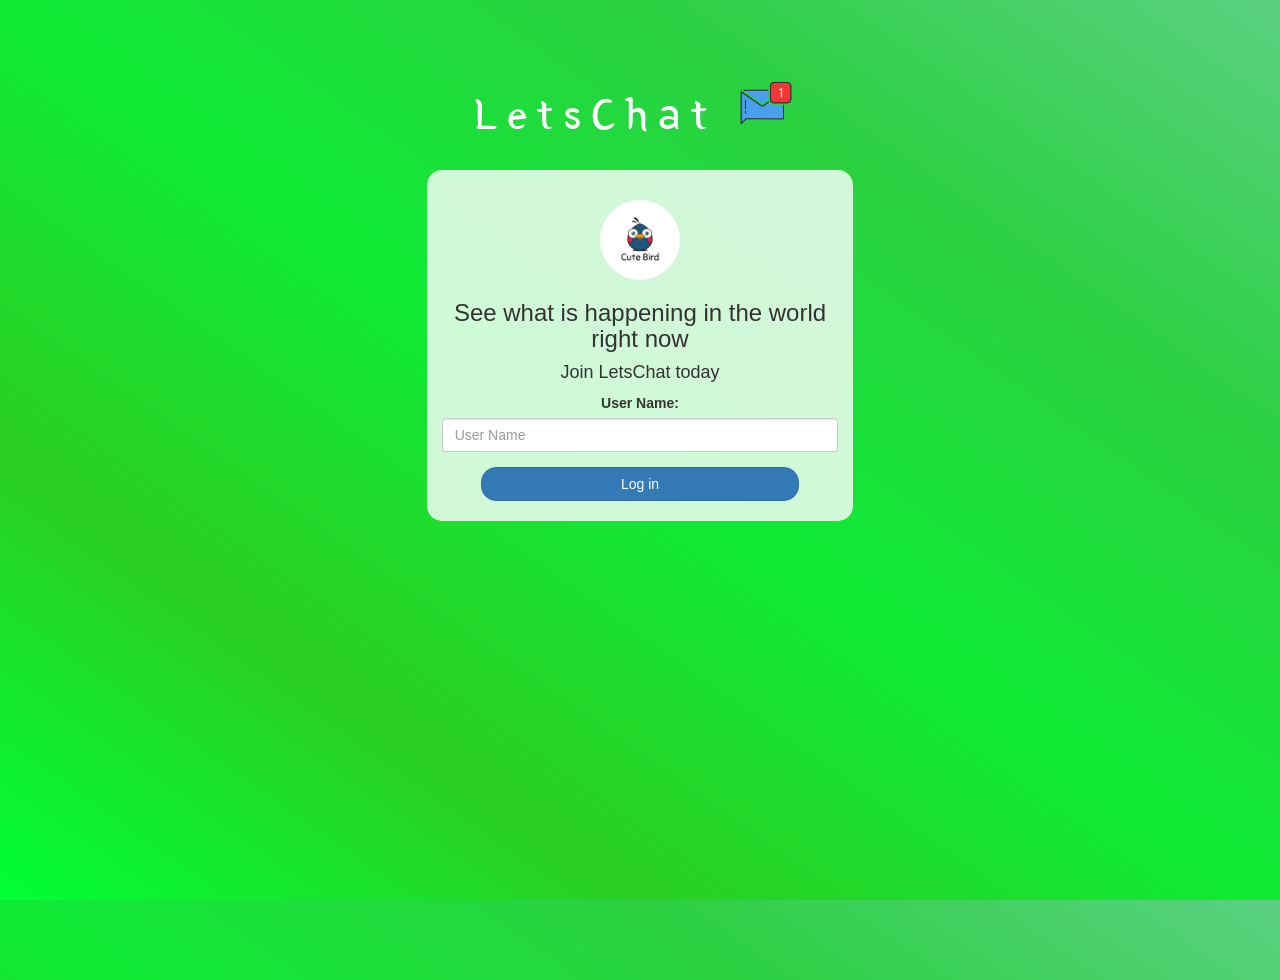
<file: index.html>
<!DOCTYPE html>
<html>
<head>
	<title>LetsChat</title>
<link href="https://fonts.googleapis.com/css?family=Yeon+Sung&display=swap" rel="stylesheet"><meta name="viewport" content="width=device-width, initial-scale=1">

<link rel="stylesheet" href="https://maxcdn.bootstrapcdn.com/bootstrap/3.4.0/css/bootstrap.min.css">
<script src="https://ajax.googleapis.com/ajax/libs/jquery/3.4.1/jquery.min.js"></script>
<script src="https://maxcdn.bootstrapcdn.com/bootstrap/3.4.0/js/bootstrap.min.js"></script>

<link rel="stylesheet" type="text/css" href="style.css">
<script src="LetsChat.js"></script>
</head>
<body>
<center>
	<h1 class="header">	
		LetsChat	<sup>
	<img src="m2.png">
	</sup>
</h1>
	<div class="col-lg-4 col-md-6 col-sm-6 col-xs-11 login_div">
	<img src="logo.png" class="logo">
		<h3 >See what is happening in the world right now</h3>
		<h4 >Join LetsChat today</h4>
		<div class="form-group">
		  <label >User Name:</label>
          <input type="text" id="user_name" class="form-control" placeholder="User Name">
		</div>
		<button id="login_button" class="btn btn-primary" onclick="addUser()">Log in</button>
		<br><br>
	</div>
</center>
</body>
</html>
</file>
<file: style.css>
html, body
{
  height: 100%;
  margin: 0;
}

body
{
background-image: linear-gradient(to right top, #00ff37, #2cce24, #0feb34, #2cd042, #5bd082);
}

.header
{
	color: white;font-family: 'Yeon Sung';font-size: 45px;letter-spacing: 10px;margin-top: 80px;
}
.header img
{
	width: 80px;margin-left: -15px;
}

.login_div
{
	background: rgba(255,255,255,0.8);float: none;border-radius: 15px;
}

.logo
{
	width: 80px;margin-top: 30px;border-radius: 40px;
}

#login_button
{
	width: 80%;border-radius: 15px;
}

.room_name
{
	cursor: pointer;
	font-size: 20px;
}


#logout
{
	font-size: 20px; float: right;
}


#output
{
	padding: 10px; width:80%;background: rgba(255,255,255,0.8);border-radius: 15px;
}

.input_div_room_page
{
	width: 80%;
}

.input_div label
{
	color: white;font-size: 20px;
}


.input_div_message_page
{
	position: fixed;bottom: 0px;width: 100%;background: rgba(255,255,255,0.8);
}
.input_div_message_page label
{
	color: black;
}
.input_div_message_page #msg
{
	width: 80%;
}
.input_div_message_page button
{
	margin-top: 15px;
	width: 50%; 
}
.color_white
{
	color: white
}

.user_tick
{
	width:20px;
}
.message_h4
{
	padding-left:5px;color:grey;
}
</file>
